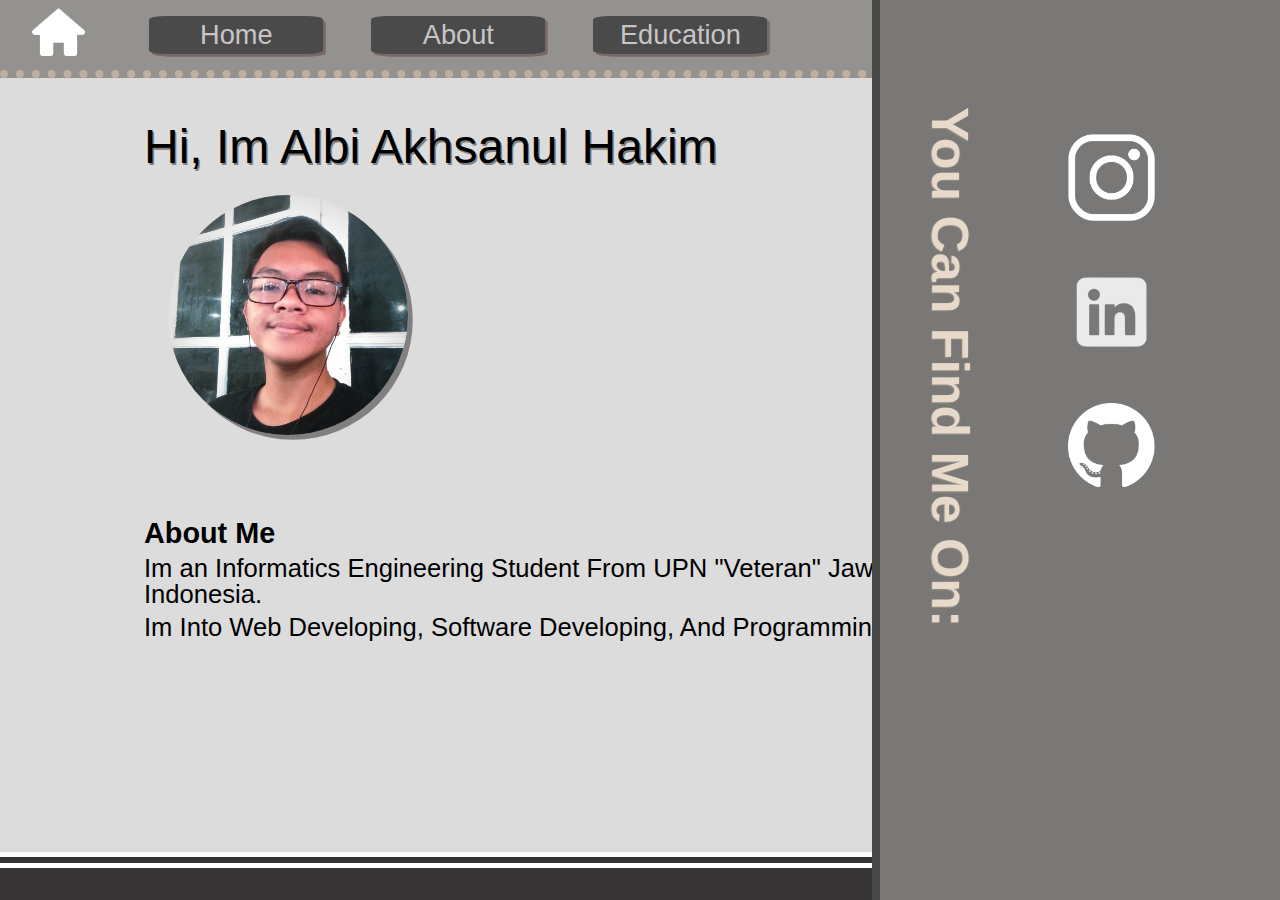
<file: index.html>
<!DOCTYPE html>
<html lang="en">
<head>
    <meta charset="UTF-8">
    <meta http-equiv="X-UA-Compatible" content="IE=edge">
    <meta name="viewport" content="width=device-width, initial-scale=1.0">
    <link rel="stylesheet" href="./css/mainstyle.css">
    <title>Portfolio</title>
</head>
<body>
    <nav id="bot"></nav>
    <div class="container">
        <div class="containerLeft">
            <nav class="navLeft">
                <ul class="navLeftItem">
                    <img src="./images/home.png" alt="icon.png" id="icon">
                    <a href="#selfDesc"><li id= "list" class="listLeft">Home</li></a>
                    <a href="./src/about.html"><li id= "list" class="listMid">About</li></a>
                    <a href="./src/edu.html"><li id= "list" class="listRight">Education</li></a>
                </ul>
            </nav>
            <div class="mainLeft">
                <div class="header">
                    <h1>Hi, Im Albi Akhsanul Hakim</h1>
                </div>
                <div class="photo">
                    <img src="./images/potrait.jpg" alt="potrait">
                </div>
                <div class="description" id="selfDesc">
                    <h2>About Me</h2>
                    <p>
                        Im an Informatics Engineering Student From UPN "Veteran" Jawa Timur, Indonesia.
                    </p>
                    <p>
                        Im Into Web Developing, Software Developing, And Programming In General.
                    </p>
                </div>
            </div>
        </div>
        <div class="containerRight">
            <nav class="navRight">
            </nav>
            <div class="mainRight">
                <div class="socialMedia">
                    <h2>
                        You Can Find Me On:
                    </h2>
                    <div class="socialMediaItems">
                        <div class="instagram" id="logo">
                            <a href="https://instagram.com/albi.a.h24?igshid=ZDdkNTZiNTM=" target="_blank"><img src="./images/instagram.png" alt="instagram" id="items"></a>
                        </div>
                        <div class="linkedin" id="logo">
                            <a href="https://www.linkedin.com/in/albi-akhsanul-hakim-9760b2261" target="_blank"><img src="./images/linkedin.png" alt="linkedin" id="items"></a>
                        </div>
                        <div class="github" id="logo">
                            <a href="https://github.com/AlbiAkhsanul" target="_blank"><img src="./images/github.png" alt="github" id="items"></a>
                        </div>
                    </div>
                </div>
            </div>
        </div>
    </div>
</body>
</html>
</file>
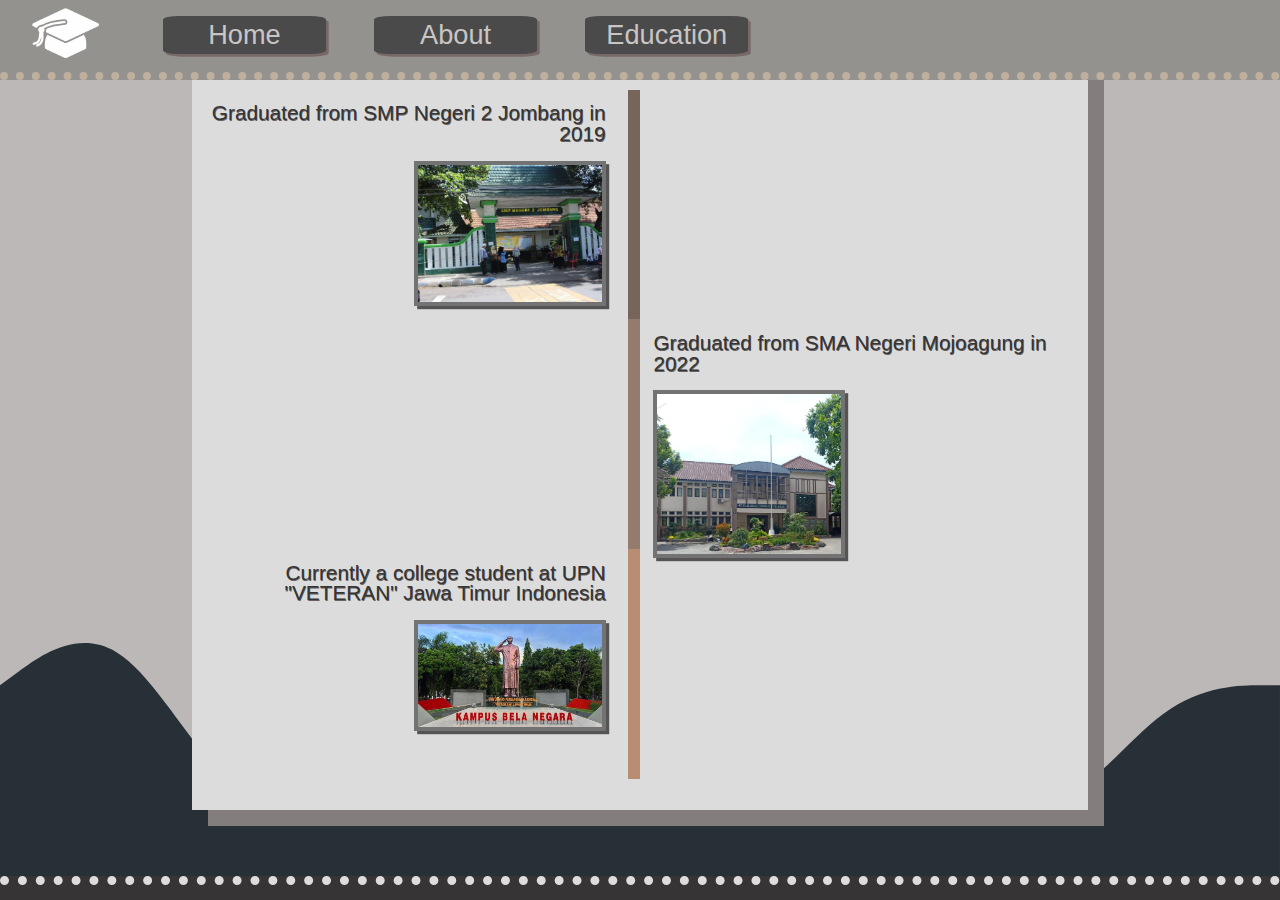
<file: src/edu.html>
<!DOCTYPE html>
<html lang="en">
<head>
    <meta charset="UTF-8">
    <meta http-equiv="X-UA-Compatible" content="IE=edge">
    <meta name="viewport" content="width=device-width, initial-scale=1.0">
    <link rel="stylesheet" href="../css/edustyle.css">
    <title>Education</title>
</head>
<body>
    <nav id="bot"></nav>
    <div class="container">
        <nav class="navBar">
            <ul class="navItem">
                <img src="../images/edu.png" alt="icon.png" id="icon">
                <a href="../index.html" id= "list"><li class="listLeft">Home</li></a>
                <a href="about.html" id= "list"><li class="listMid">About</li></a>
                <a href="#" id= "list"><li class="listRight">Education</li></a>
            </ul>
        </nav>
        <div class="main">
            <div class="mainLeft">
                <ul class="itemLeft">
                    <li id="jhsLeft">
                        <h1>
                            Graduated from SMP Negeri 2 Jombang in 2019
                        </h1>
                        <img src="../images/smpn2jombang.jpeg" alt="spada" id="school">
                    </li>
                    <li id="hsLeft"></li>
                    <li id="clLeft">
                        <h1>
                            Currently a college student at UPN "VETERAN" Jawa Timur Indonesia
                        </h1>
                        <img src="../images/UPN.jpg" alt="UPN" id="school">
                    </li>
                </ul>
            </div>
            <div class="mainRight">
                <div class="itemRight">
                    <li id="jhsRight"></li>
                    <li id="hsRight">
                        <h1>
                            Graduated from SMA Negeri Mojoagung in 2022
                        </h1>
                        <img src="../images/smanema.jpeg" alt="smanema" id="school">
                    </li>
                    <li id="clRight"></li>
                </div>
            </div>
        </div>
        <svg xmlns="http://www.w3.org/2000/svg" viewBox="0 0 1440 320">
            <path fill="#273036" fill-opacity="1" d="M0,96L21.8,80C43.6,64,87,32,131,58.7C174.5,85,218,171,262,208C305.5,245,349,235,393,202.7C436.4,171,480,117,524,106.7C567.3,96,611,128,655,144C698.2,160,742,160,785,181.3C829.1,203,873,245,916,234.7C960,224,1004,160,1047,160C1090.9,160,1135,224,1178,224C1221.8,224,1265,160,1309,128C1352.7,96,1396,96,1418,96L1440,96L1440,320L1418.2,320C1396.4,320,1353,320,1309,320C1265.5,320,1222,320,1178,320C1134.5,320,1091,320,1047,320C1003.6,320,960,320,916,320C872.7,320,829,320,785,320C741.8,320,698,320,655,320C610.9,320,567,320,524,320C480,320,436,320,393,320C349.1,320,305,320,262,320C218.2,320,175,320,131,320C87.3,320,44,320,22,320L0,320Z"></path>
        </svg>
    </div>
</body>
</html>
</file>
<file: css/mainstyle.css>
html, body, div, span, applet, object, iframe,
h1, h2, h3, h4, h5, h6, p, blockquote, pre,
a, abbr, acronym, address, big, cite, code,
del, dfn, em, img, ins, kbd, q, s, samp,
small, strike, strong, sub, sup, tt, var,
b, u, i, center,
dl, dt, dd, ol, ul, li,
fieldset, form, label, legend,
table, caption, tbody, tfoot, thead, tr, th, td,
article, aside, canvas, details, embed, 
figure, figcaption, footer, header, hgroup, 
menu, nav, output, ruby, section, summary,
time, mark, audio, video {
	margin: 0;
	padding: 0;
	border: 0;
	font-size: 100%;
	font: inherit;
	vertical-align: baseline;
}
/* HTML5 display-role reset for older browsers */
article, aside, details, figcaption, figure, 
footer, header, hgroup, menu, nav, section {
	display: block;
}
body {
	line-height: 1;
}
ol, ul {
	list-style: none;
}
blockquote, q {
	quotes: none;
}
blockquote:before, blockquote:after,
q:before, q:after {
	content: '';
	content: none;
}
table {
	border-collapse: collapse;
	border-spacing: 0;
}
/*----------------------------------Main---------------------------------- */
body{
	box-sizing: border-box;
	font-family: Arial, Helvetica, sans-serif;
	background-color: rgb(220, 220, 220);
}

h1{
	font-size: 3em;
	text-shadow: 0.03em 0.04em grey;
}

h2{
	font-size: 1.8em;
	font-weight: bold;
	margin-top: 2em;
}

p{
	font-size: 1.6em;
	margin-top: 0.5rem;
	margin-bottom: 0.5rem;
}

#bot{
	width: 100%;
	height: 2em;
	position: fixed;
	bottom: 0;
	background-color: rgb(54, 52, 52);
	border-top: 1em double white;
}
.container{
	display: flex;
	height: 100vh;
	background-color: rgb(220, 220, 220);
}

.containerLeft{
	width: 80%;
}

.containerLeft .navLeft{
	position: fixed;
	top: 0;
	width: 100vw;
	background-color: rgb(147, 146, 142);
	padding-left: 2em;
	padding-top: 0.5em;
	border-bottom: 0.5em dotted rgb(191, 176, 158);
}
	.containerLeft .navLeft .navLeftItem{
		display: flex;
		font-size: 1.7em;
	}
	.containerLeft .navLeft .navLeftItem a{
		text-decoration: none;
	}
	#list{
		margin-top: 0.5rem;
		margin-right: 3rem;
		height: fit-content;
		padding: 0.2em;
		width: 6em;
		text-align: center;
		border-radius: 10%;
		color: rgb(201, 197, 197);
		background-color: rgb(74, 74, 74);
		box-shadow: 0.1em 0.1em rgb(120, 105, 105);
	}
		#list:hover{
			background-color: rgb(107, 98, 98);
			box-shadow: 0.1em 0.1em rgb(52, 51, 51);
		}
		#list:active{
			background-color: rgb(74, 74, 74);
			box-shadow: 0.1em 0.1em rgb(120, 105, 105);
		}
	#icon{
		height: 3rem;
		margin-right: 4rem;
		padding-bottom: 0.5em;
	}

.containerLeft .mainLeft{
	margin-top: 12%;
	padding-left: 9em;
}

.containerLeft .mainLeft .photo img{
	margin: 1.5rem;
	width: 15em;
	border-radius: 50%;
	box-shadow: 0.3em 0.3em rgb(129, 127, 127);
}


.containerRight{
	position: fixed;
	top: 0;
	right: 0;
	width: 400px;
	height: 100%;
	background-color: rgb(121, 120, 118);
	border-left: 0.5em solid rgb(71, 71, 69);
}

.containerRight .mainRight .socialMedia{
	display: flex;
	margin-top: 19%;
	text-align: center;
	font-size: 1.8rem;
	color: rgb(231, 218, 202);
	text-shadow: 0.04em 0.04em rgb(146, 138, 129);
}

.containerRight .mainRight .socialMedia h2{
	rotate: 90deg;
	margin-top: 2.4em;
	margin-left: -6.4em;
}

	.socialMediaItems{
		margin-top: 2em;
	}
	#logo{
		margin-bottom: 1.5em;
	}
	#items{
		width: 3em;
	}
		#items:hover{
			border-radius: 30%;
			background-color: rgb(105, 105, 102);
		}

@media screen and (max-width: 800px){
	.container{
		display:block;
		width: 800px;
	}
	
	h1{
		font-size: 2.5em;
		text-shadow: 0.03em 0.04em grey;
	}
	
	h2{
		font-size: 1.5em;
		font-weight: bold;
	}
	
	p{
		text-indent: 1em;
		font-size: 1.4em;
		margin-top: 0.5rem;
		margin-bottom: 0.5rem;
	}
	
	#bot{
		width: 100%;
		height: 1em;
		position: fixed;
		bottom: 0;
		background-color: rgb(54, 52, 52);
	}
		
	.containerLeft{
		width: 100%;
	}
	
	.containerLeft .navLeft{
		width: 800px;
		background-color: rgb(147, 146, 142);
		padding-left: 2em;
		padding-top: 0.5em;
		border-bottom: 0.5em dotted rgb(191, 176, 158);
	}
		.containerLeft .navLeft .navLeftItem{
			display: flex;
			font-size: 1.5em;
		}
		.containerLeft .navLeft .navLeftItem a{
			text-decoration: none;
		}
		#list{
			margin-top: 0.5rem;
			margin-right: 3rem;
			height: fit-content;
			padding: 0.2em;
			width: 6em;
			text-align: center;
			border-radius: 10%;
			color: rgb(201, 197, 197);
			background-color: rgb(74, 74, 74);
			box-shadow: 0.1em 0.1em rgb(120, 105, 105);
		}
			#list:hover{
				background-color: rgb(107, 98, 98);
				box-shadow: 0.1em 0.1em rgb(52, 51, 51);
			}
			#list:active{
				background-color: rgb(74, 74, 74);
				box-shadow: 0.1em 0.1em rgb(120, 105, 105);
			}
		#icon{
			height: 2.5rem;
			margin-right: 4rem;
			padding-bottom: 0.5em;
		}
	
	.containerLeft .mainLeft{
		margin-top: 12%;
		padding-left: 3.5em;
		padding-right: 5em;
	}
	
	.containerLeft .mainLeft .photo img{
		margin: 1.5rem;
		width: 13em;
		border-radius: 50%;
		box-shadow: 0.3em 0.3em rgb(129, 127, 127);
	}
	
	.containerRight{
		position: static;
		width: 800px;
		height: 100%;
		margin-right: -10px;
		background-color: rgb(121, 120, 118);
		margin-top: 90px;
		padding-top: 70px;
		padding-bottom: 10px;
		border-left: none;
		border-top: 3em double rgb(71, 71, 69);
	}
	
	.containerRight .mainRight .socialMedia{
		display: block;
		margin: auto;
		margin-top: 30px;
		text-align: center;
		font-size: 1.8rem;
		color: rgb(231, 218, 202);
		text-shadow: 0.04em 0.04em rgb(146, 138, 129);
	}
	
	.containerRight .mainRight .socialMedia h2{
		rotate: 0deg;
		margin-top: 2.4em;
		margin-left: 0em;
	}
	
		.socialMediaItems{
			display: inline-flex;
			margin-top: 2em;
		}
		#logo{
			margin-bottom: 1.5em;
		}
		#items{
			width: 3em;
		}
			#items:hover{
				border-radius: 30%;
				background-color: rgb(105, 105, 102);
			}
			.instagram{
				margin-right: 2em;
			}
			.github{
				margin-left: 2em;
			}

}
</file>
<file: css/edustyle.css>
html, body, div, span, applet, object, iframe,
h1, h2, h3, h4, h5, h6, p, blockquote, pre,
a, abbr, acronym, address, big, cite, code,
del, dfn, em, img, ins, kbd, q, s, samp,
small, strike, strong, sub, sup, tt, var,
b, u, i, center,
dl, dt, dd, ol, ul, li,
fieldset, form, label, legend,
table, caption, tbody, tfoot, thead, tr, th, td,
article, aside, canvas, details, embed, 
figure, figcaption, footer, header, hgroup, 
menu, nav, output, ruby, section, summary,
time, mark, audio, video {
	margin: 0;
	padding: 0;
	border: 0;
	font-size: 100%;
	font: inherit;
	vertical-align: baseline;
}
/* HTML5 display-role reset for older browsers */
article, aside, details, figcaption, figure, 
footer, header, hgroup, menu, nav, section {
	display: block;
}
body {
	line-height: 1;
}
ol, ul {
	list-style: none;
}
blockquote, q {
	quotes: none;
}
blockquote:before, blockquote:after,
q:before, q:after {
	content: '';
	content: none;
}
table {
	border-collapse: collapse;
	border-spacing: 0;
}
/*----------------------------------Main---------------------------------- */
*{
	box-sizing: border-box;
}

body{
	font-family: Arial, Helvetica, sans-serif;
    background-color: rgb(189, 184, 184);
}

h1{
	font-size: 1.3em;
	text-shadow: 0.03em 0.04em rgb(103, 97, 97);
    color: rgb(53, 53, 53);
}

svg{
    position: absolute;
    bottom: 1em;
    z-index: -1;
}

.container{
	width: 100%;
	height: 100vh;
}

.container .navBar{
	position: fixed;
	top: 0;
	width: 100vw;
	background-color: rgb(147, 146, 142);
	padding-left: 2em;
	padding-top: 0.5em;
	border-bottom: 0.5em dotted rgb(191, 176, 158);
}
	.container .navBar .navItem{
		display: flex;
		font-size: 1.7em;
	}
	.container .navBar .navItem a{
		text-decoration: none;
	}
	#list{
		margin-top: 0.5rem;
		margin-right: 3rem;
		height: fit-content;
		padding: 0.2em;
		width: 6em;
		text-align: center;
		border-radius: 10%;
		color: rgb(201, 197, 197);
		background-color: rgb(74, 74, 74);
		box-shadow: 0.1em 0.1em rgb(120, 105, 105);
	}
		#list:hover{
			background-color: rgb(107, 98, 98);
			box-shadow: 0.1em 0.1em rgb(52, 51, 51);
		}
		#list:active{
			background-color: rgb(74, 74, 74);
			box-shadow: 0.1em 0.1em rgb(120, 105, 105);
		}
	#icon{
		height: 4rem;
		margin-right: 4rem;
		padding-bottom: 0.5em;
	}

.container .main{
	display: flex;
	justify-content: center;
	width: 100%;
	height: 90%;
	list-style-type: none;
}
	.mainLeft{
		width: 35%;
		height: 100%;
		background-color: rgb(220, 220, 220);
		box-shadow: 1em 1em rgb(131, 125, 125);
		text-align: right;
		padding-top: 7%;
		padding-bottom: 5%;
	}
		.itemLeft{
			height: 100%;
		}
			#jhsLeft{
				height: 35%;
				border-right: 0.8em solid rgb(119, 100, 91);
				padding: 3% 5% 0 3%;
			}
			#hsLeft{
				height: 35%;
				padding: 3% 5% 0 3%;
				border-right: 0.8em solid rgb(149, 123, 109);
			}
			#clLeft{
				height: 35%;
				padding: 3% 5% 0 3%;
				border-right: 0.8em solid rgb(185, 141, 114);
			}

	.mainRight{
		width:35%;
		height: 100%;
		background-color: rgb(220, 220, 220);
		box-shadow: 1em 1em rgb(131, 125, 125);
		padding-top: 7%;
		padding-bottom: 5%;
	}
		.itemRight{
			height: 100%;
		}
			#jhsRight{
				height: 35%;
				padding: 3% 0 5% 3%;
			}
			#hsRight{
				height: 35%;
				padding: 3% 0 5% 3%;
			}
			#clRight{
				height: 35%;
				padding: 3% 0 5% 3%;
			}
	
	#school{
		width: 12em;
		margin-top: 1em;
		border: 0.3em solid rgb(116, 115, 115);
		box-shadow: 0.2em 0.2em rgb(85, 83, 83);
	}

#bot{
	width: 100%;
	height: 1.5em;
	position: fixed;
	bottom: 0;
	background-color: rgb(54, 52, 52);
	border-top: 0.6em dotted rgb(225, 220, 220);
}


@media screen and (max-width: 800px){
	svg{
		position: fixed;
		bottom: 0;
	}

	.container{
		width: 800px;
	}
    .container .navBar{
        width: 800px;
    }
    .container .navBar .navItem{
	    	font-size: 1.5em;
	    }
        #icon{
            height: 2.5rem;
            margin-right: 4rem;
            padding-bottom: 0.5em;
        }

	.container .main{
		height: 1000px;
	}
		.mainLeft{
			width: 45%;
			height: 100%;
			padding-top: 15%;
			padding-bottom: 10%;
		}

		.mainRight{
			width: 45%;
			padding-top: 15%;
			padding-bottom: 10%;
		}
}
</file>
